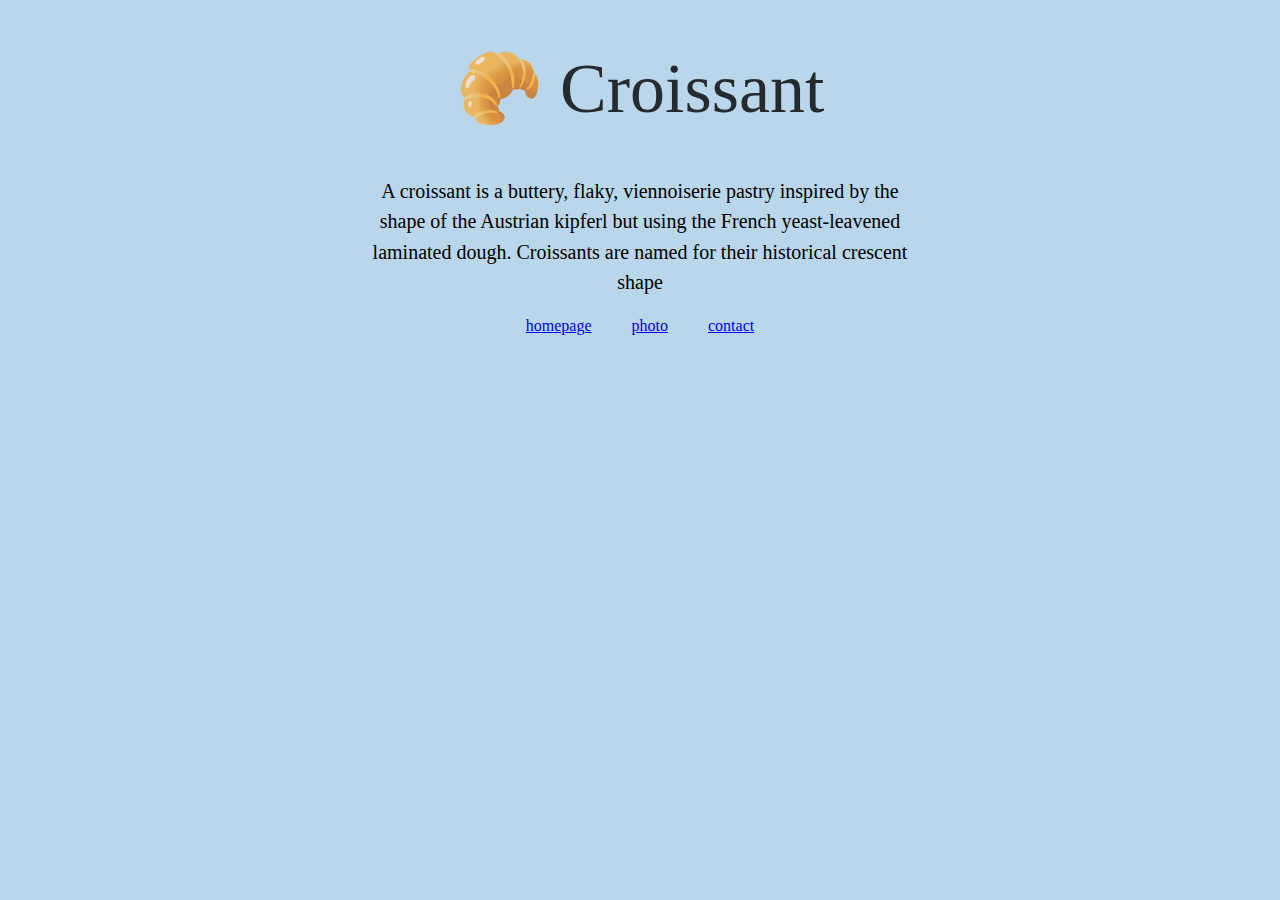
<file: index.html>
<!DOCTYPE html>
<html lang="en">
<head>
  <meta charset="UTF-8">
  <meta name="viewport" content="width=device-width, initial-scale=1.0">
  <meta name="description"  content="Learning how to make amazing croissants from scratch"/>
  <title>Making beautiful croissant - Mel's kitchen</title>
  <link rel="stylesheet" href="src/styles.css">
</head>
<body>
  <h1>🥐 Croissant</h1>
  
  <div class="text">
  <p>A croissant is a buttery, flaky, viennoiserie pastry inspired by the shape of the Austrian kipferl but using the French yeast-leavened laminated dough. Croissants are named for their historical crescent shape</p>
</div>
  
  <div class="flex">
    <div>
      <a href="index.html" target="_blank" title="homepage">homepage</a>
    </div>

    <div>
      <a href="more.html" target="_blank" title="learn more">photo</a>
    </div>

    <div>
      <a href="contact.html" target="_blank" title="contact us">contact</a>
    </div>
  </div>
</body>
</html>
</file>
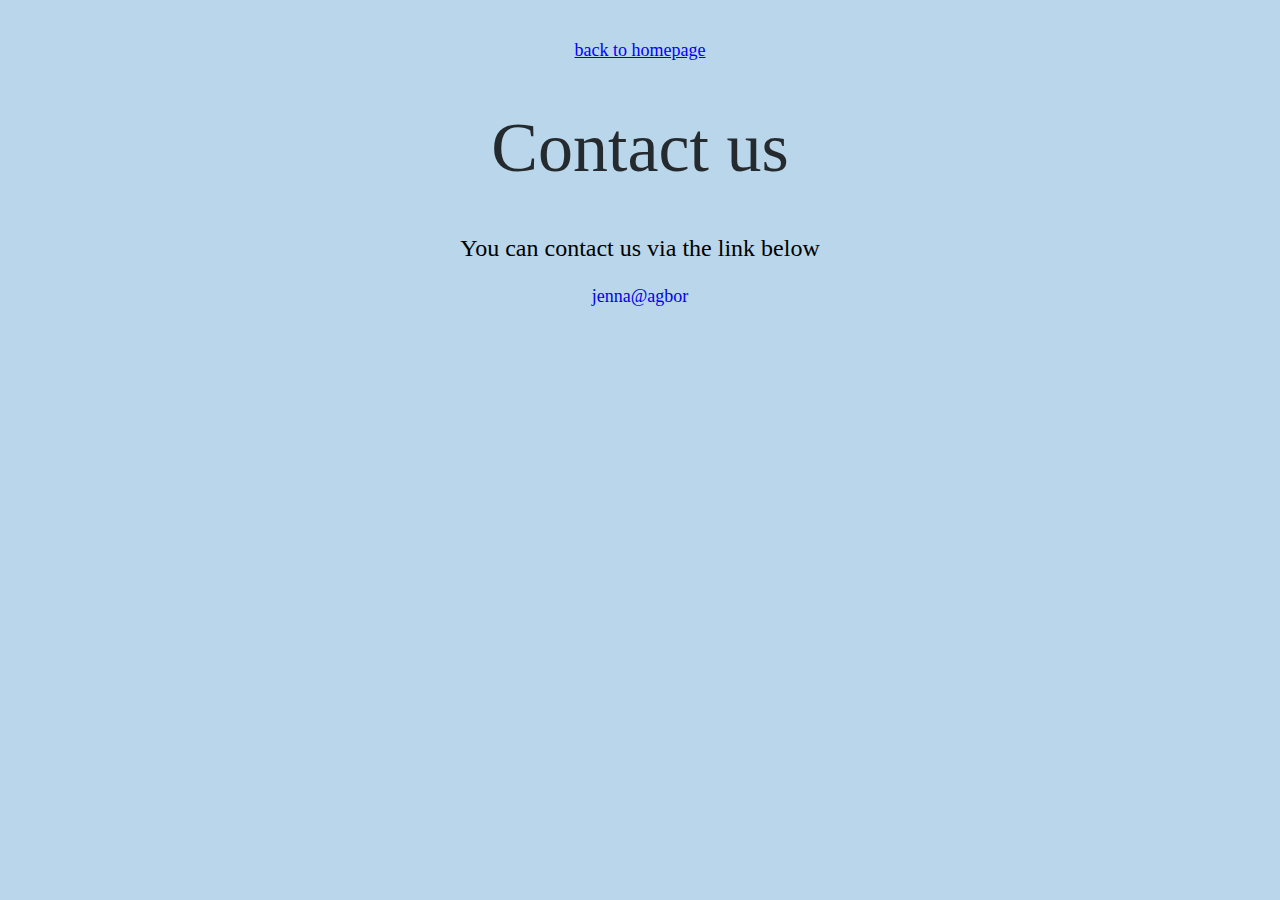
<file: contact.html>
<!DOCTYPE html>
<html lang="en">
<head>
  <meta charset="UTF-8">
  <meta name="viewport" content="width=device-width, initial-scale=1.0">
  <meta name="description"  content="Get to us for more recipes for different pasteries and lessons too"/>
  <title>Get to us for more amazing recipes - Mel's kitchen</title>
  <link rel="stylesheet" href="src/styles.css">
</head>
<body>
  <section>
  <a href="index.html" class="return" target="_blank" title="homepage">back to homepage</a>
  <h1>Contact us</h1>
  <p>You can contact us via the link below</p>
  <a href="mailtto:jennaagbor013@gmail.com">jenna@agbor</a>
</section>
</body>
</html>
</file>
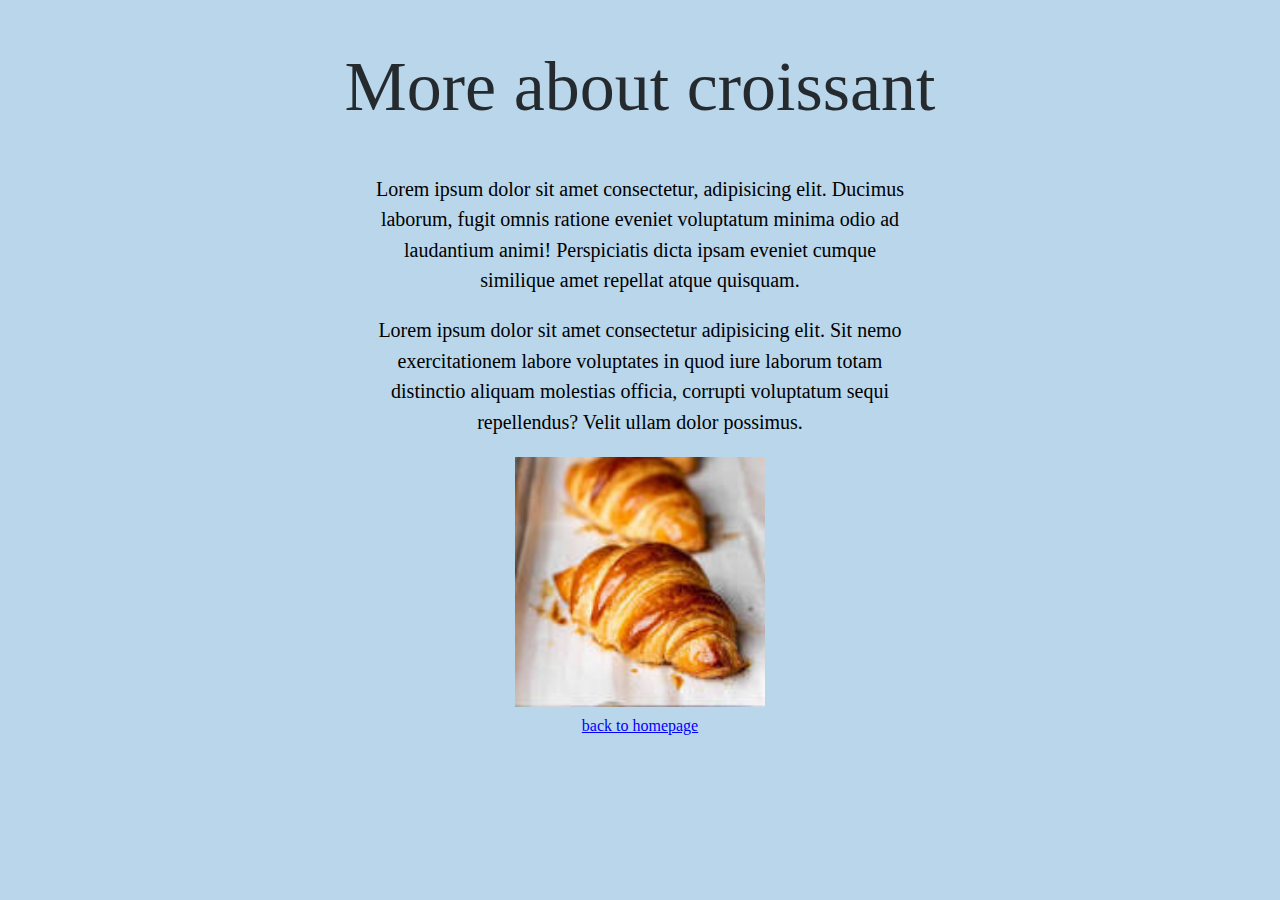
<file: more.html>
<!DOCTYPE html>
<html lang="en">
<head>
  <meta charset="UTF-8">
  <meta name="viewport" content="width=device-width, initial-scale=1.0">
  <meta name="description"  content="Learn more about the history and importance of croissants"/>
  <title>Learn more about croissants - Mel's kitchen</title>
  <link rel="stylesheet" href="src/styles.css">
</head>
<body>
  <h1>More about croissant</h1>
  <div class="text">
    <p>Lorem ipsum dolor sit amet consectetur, adipisicing elit. Ducimus laborum, fugit omnis ratione eveniet voluptatum minima odio ad laudantium animi! Perspiciatis dicta ipsam eveniet cumque similique amet repellat atque quisquam.</p>

    <p>Lorem ipsum dolor sit amet consectetur adipisicing elit. Sit nemo exercitationem labore voluptates in quod iure laborum totam distinctio aliquam molestias officia, corrupti voluptatum sequi repellendus? Velit ullam dolor possimus.</p>
  </div>

  <img src="images/image1.jfif" alt="picture of a croissant" width="250px">

  <a href="index.html" class="back" target="_blank" title="homepage">back to homepage</a>
</body>
</html>
</file>
<file: src/styles.css>
body{
  margin: 40px auto;
  background-color: rgb(185, 214, 234);
}

h1{
  text-align: center;
  font-size: 70px;
  font-weight: 500;
  opacity: 0.8;
}

.text{
  display: block;
  margin: 0 auto;
  width: 550px;
  font-size: 20px;
  line-height: 1.9rem;
}
.text p{
  text-align: center;
}
.flex{
  display: flex;
  justify-content: center;
}
.flex a{
  text-align: center;
  margin: 10px;
  padding: 10px;
}

section p{
  text-align: center;
  font-size: 24px;
}
section a{
  display: block;
  text-align: center;
  text-decoration: none;
  font-size: 18px;
}
section a:hover{
  text-decoration: underline;
  color: red;
  font-size: 22px;
}
.return, .back{
  color: blue;
  text-decoration: underline;
  margin-top: 10px;
}
.return:hover{
  color: blue;
  text-decoration: underline;
  margin-top: 10px;
  font-size: 18px;
}
.back{
  display: block;
  text-align: center;
}
img{
  display: block;
  margin: 0 auto;
}
</file>
